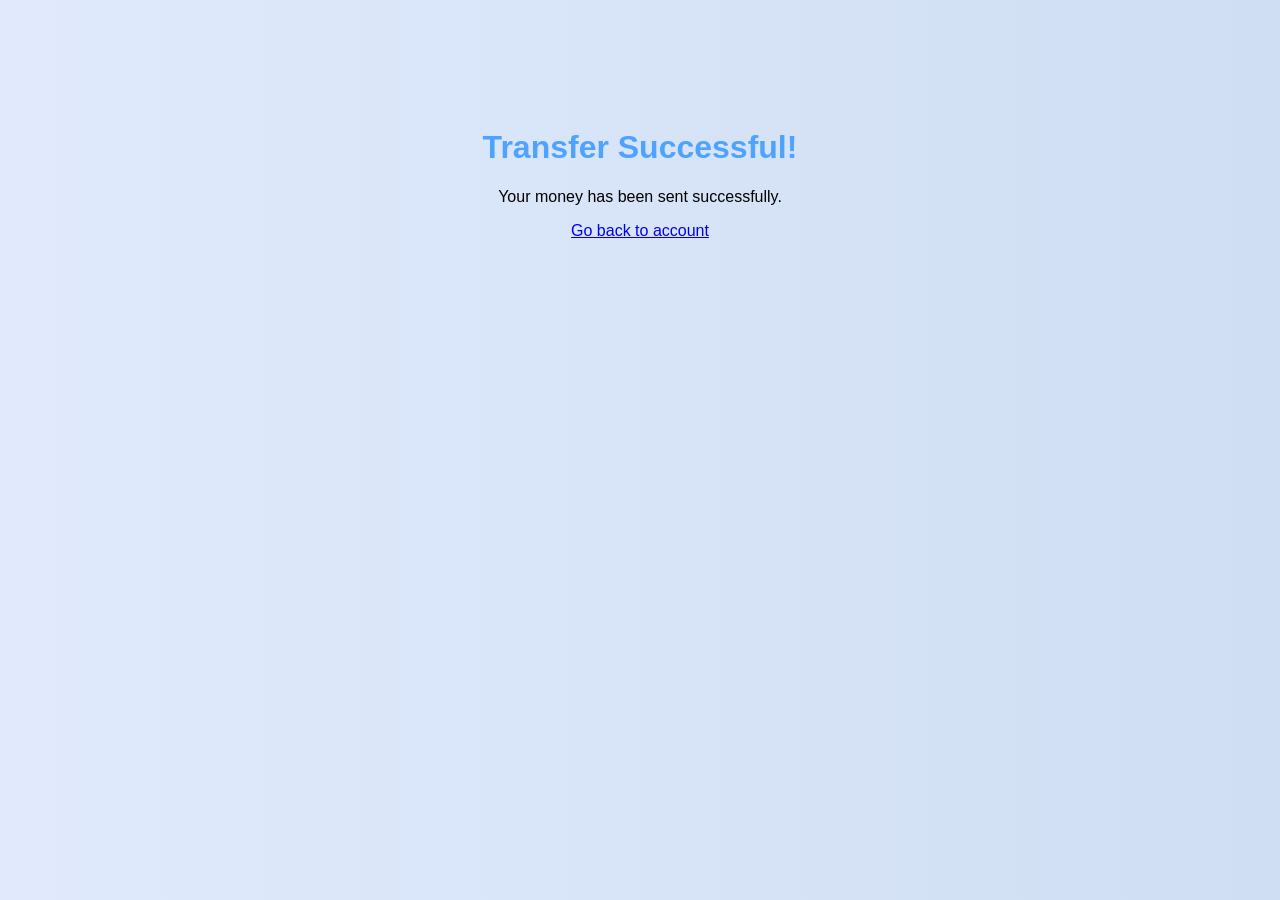
<file: frontend/src/confirmation.html>
<!DOCTYPE html>
<html lang="en">
<head>
  <meta charset="UTF-8">
  <title>Transfer Successful</title>
  <style>
    body {
      font-family: sans-serif;
      text-align: center;
      padding-top: 100px;
      background: linear-gradient(to right, #e0eafc, #cfdef3);
    }
    h1 {
      color: #4da3ff;
    }
  </style>
  <script>
    setTimeout(
        function() {
            window.location.href = "/src/account.html";
        }, 5000);
  </script>
</script>
</head>
<body>
  <h1>Transfer Successful!</h1>
  <p>Your money has been sent successfully.</p>
  <a href="/src/account.html">Go back to account</a>
</body>
</html>
</file>
